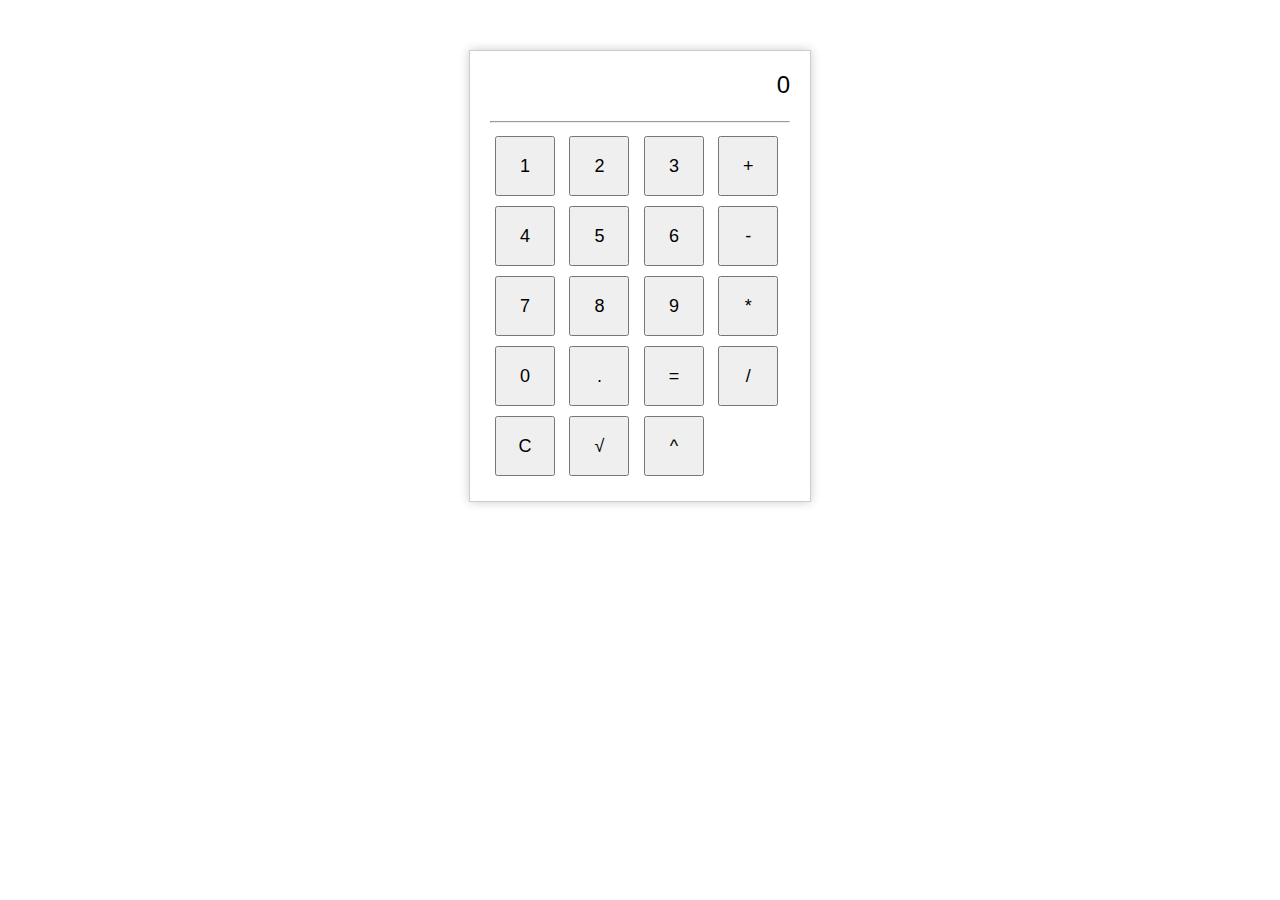
<file: index.html>
<!DOCTYPE html>
<html lang="en">
<head>
    <meta charset="UTF-8">
    <meta name="viewport" content="width=device-width, initial-scale=1.0">
    <title>Scientific Calculator</title>
    <link rel="stylesheet" href="/indes.css">
</head>
<body>
    <div id="calculator">
        <div id="display">0</div>
        <hr>
        <button class="btn" id="btn1">1</button>
        <button class="btn" id="btn2">2</button>
        <button class="btn" id="btn3">3</button>
        <button class="btn" id="btnAdd">+</button>
        <br>
        <button class="btn" id="btn4">4</button>
        <button class="btn" id="btn5">5</button>
        <button class="btn" id="btn6">6</button>
        <button class="btn" id="btnSubtract">-</button>
        <br>
        <button class="btn" id="btn7">7</button>
        <button class="btn" id="btn8">8</button>
        <button class="btn" id="btn9">9</button>
        <button class="btn" id="btnMultiply">*</button>
        <br>
        <button class="btn" id="btn0">0</button>
        <button class="btn" id="btnDecimal">.</button>
        <button class="btn" id="btnEquals">=</button>
        <button class="btn" id="btnDivide">/</button>
        <br>
        <button class="btn" id="btnClear">C</button>
        <button class="btn" id="btnSquareRoot">√</button>
        <button class="btn" id="btnPower">^</button>
    </div>

    <script src="/index.js"></script>
</body>
</html>
</file>
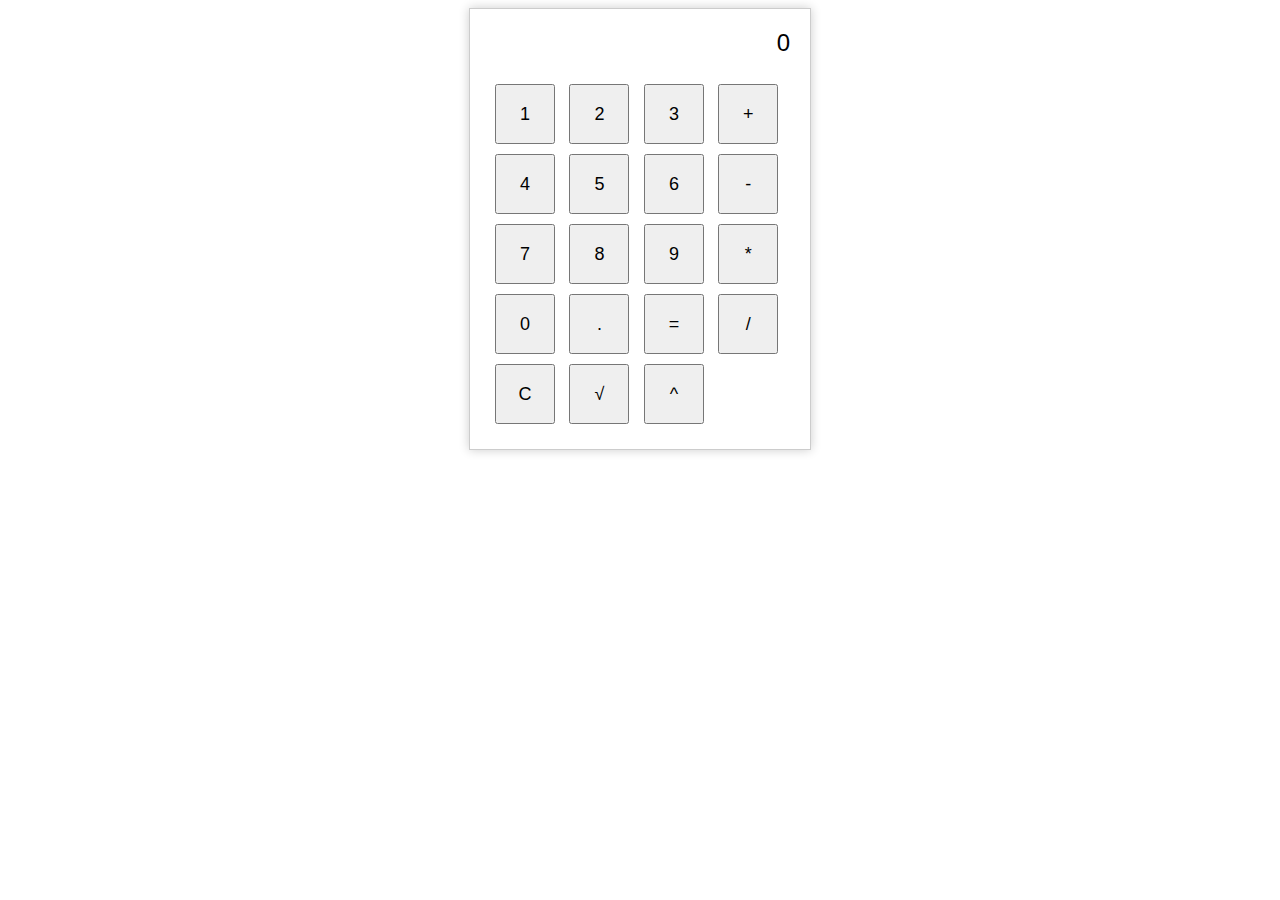
<file: Everything.html>
<!DOCTYPE html>
<html lang="en">
  <head>
    <meta charset="UTF-8" />
    <meta name="viewport" content="width=device-width, initial-scale=1.0" />
    <title>Moyo's work</title>
  </head>
  <body>
    <style>
      /* Add CSS styling for the calculator */
      body {
        font-family: Arial, sans-serif;
      }

      #calculator {
        width: 300px;
        margin: 0 auto;
        padding: 20px;
        border: 1px solid #ccc;
        box-shadow: 0 0 10px rgba(0, 0, 0, 0.2);
      }

      .btn {
        width: 60px;
        height: 60px;
        font-size: 18px;
        margin: 5px;
        cursor: pointer;
      }

      #display {
        width: 100%;
        height: 40px;
        font-size: 24px;
        margin-bottom: 10px;
        text-align: right;
      }
    </style>
    <div id="calculator">
      <div id="display">0</div>
      <button class="btn" id="btn1">1</button>
      <button class="btn" id="btn2">2</button>
      <button class="btn" id="btn3">3</button>
      <button class="btn" id="btnAdd">+</button>
      <br />
      <button class="btn" id="btn4">4</button>
      <button class="btn" id="btn5">5</button>
      <button class="btn" id="btn6">6</button>
      <button class="btn" id="btnSubtract">-</button>
      <br />
      <button class="btn" id="btn7">7</button>
      <button class="btn" id="btn8">8</button>
      <button class="btn" id="btn9">9</button>
      <button class="btn" id="btnMultiply">*</button>
      <br />
      <button class="btn" id="btn0">0</button>
      <button class="btn" id="btnDecimal">.</button>
      <button class="btn" id="btnEquals">=</button>
      <button class="btn" id="btnDivide">/</button>
      <br />
      <button class="btn" id="btnClear">C</button>
      <button class="btn" id="btnSquareRoot">√</button>
      <button class="btn" id="btnPower">^</button>
    </div>

    <script>
      // JavaScript code for calculator functionality
      const display = document.getElementById("display");
      let currentInput = "0";
      let previousInput = "0";
      let operator = "";

      function updateDisplay() {
        display.textContent = currentInput;
      }

      function handleNumberClick(number) {
        if (currentInput === "0") {
          currentInput = number;
        } else {
          currentInput += number;
        }
        updateDisplay();
      }

      function handleOperatorClick(op) {
        operator = op;
        previousInput = currentInput;
        currentInput = "0";
      }

      function handleEqualsClick() {
        switch (operator) {
          case "+":
            currentInput = (
              parseFloat(previousInput) + parseFloat(currentInput)
            ).toString();
            break;
          case "-":
            currentInput = (
              parseFloat(previousInput) - parseFloat(currentInput)
            ).toString();
            break;
          case "*":
            currentInput = (
              parseFloat(previousInput) * parseFloat(currentInput)
            ).toString();
            break;
          case "/":
            if (currentInput === "0") {
              currentInput = "Error";
            } else {
              currentInput = (
                parseFloat(previousInput) / parseFloat(currentInput)
              ).toString();
            }
            break;
          case "^":
            currentInput = Math.pow(
              parseFloat(previousInput),
              parseFloat(currentInput)
            ).toString();
            break;
          case "√":
            currentInput = Math.sqrt(parseFloat(currentInput)).toString();
            break;
          default:
            break;
        }
        operator = "";
        previousInput = "0";
        updateDisplay();
      }

      function handleClearClick() {
        currentInput = "0";
        previousInput = "0";
        operator = "";
        updateDisplay();
      }

      // Attach click event listeners to buttons
      document
        .getElementById("btn1")
        .addEventListener("click", () => handleNumberClick("1"));
      document
        .getElementById("btn2")
        .addEventListener("click", () => handleNumberClick("2"));
      document
        .getElementById("btn3")
        .addEventListener("click", () => handleNumberClick("3"));
      document
        .getElementById("btn4")
        .addEventListener("click", () => handleNumberClick("4"));
      document
        .getElementById("btn5")
        .addEventListener("click", () => handleNumberClick("5"));
      document
        .getElementById("btn6")
        .addEventListener("click", () => handleNumberClick("6"));
      document
        .getElementById("btn7")
        .addEventListener("click", () => handleNumberClick("7"));
      document
        .getElementById("btn8")
        .addEventListener("click", () => handleNumberClick("8"));
      document
        .getElementById("btn9")
        .addEventListener("click", () => handleNumberClick("9"));
      document
        .getElementById("btn0")
        .addEventListener("click", () => handleNumberClick("0"));
      document
        .getElementById("btnDecimal")
        .addEventListener("click", () => handleNumberClick("."));
      document
        .getElementById("btnAdd")
        .addEventListener("click", () => handleOperatorClick("+"));
      document
        .getElementById("btnSubtract")
        .addEventListener("click", () => handleOperatorClick("-"));
      document
        .getElementById("btnMultiply")
        .addEventListener("click", () => handleOperatorClick("*"));
      document
        .getElementById("btnDivide")
        .addEventListener("click", () => handleOperatorClick("/"));
      document
        .getElementById("btnPower")
        .addEventListener("click", () => handleOperatorClick("^"));
      document
        .getElementById("btnSquareRoot")
        .addEventListener("click", () => handleOperatorClick("√"));
      document
        .getElementById("btnEquals")
        .addEventListener("click", handleEqualsClick);
      document
        .getElementById("btnClear")
        .addEventListener("click", handleClearClick);

      // Initialize the display
      updateDisplay();
    </script>
  </body>
</html>
</file>
<file: indes.css>
body {
    font-family: Arial, sans-serif;
    margin-top: 50px;
}

#calculator {
    width: 300px;
    margin: 0 auto;
    padding: 20px;
    border: 1px solid #ccc;
    box-shadow: 0 0 10px rgba(0, 0, 0, 0.2);
}

.btn {
    width: 60px;
    height: 60px;
    font-size: 18px;
    margin: 5px;
    cursor: pointer;
}

#display {
    width: 100%;
    height: 40px;
    font-size: 24px;
    margin-bottom: 10px;
    text-align: right;
}
</file>
